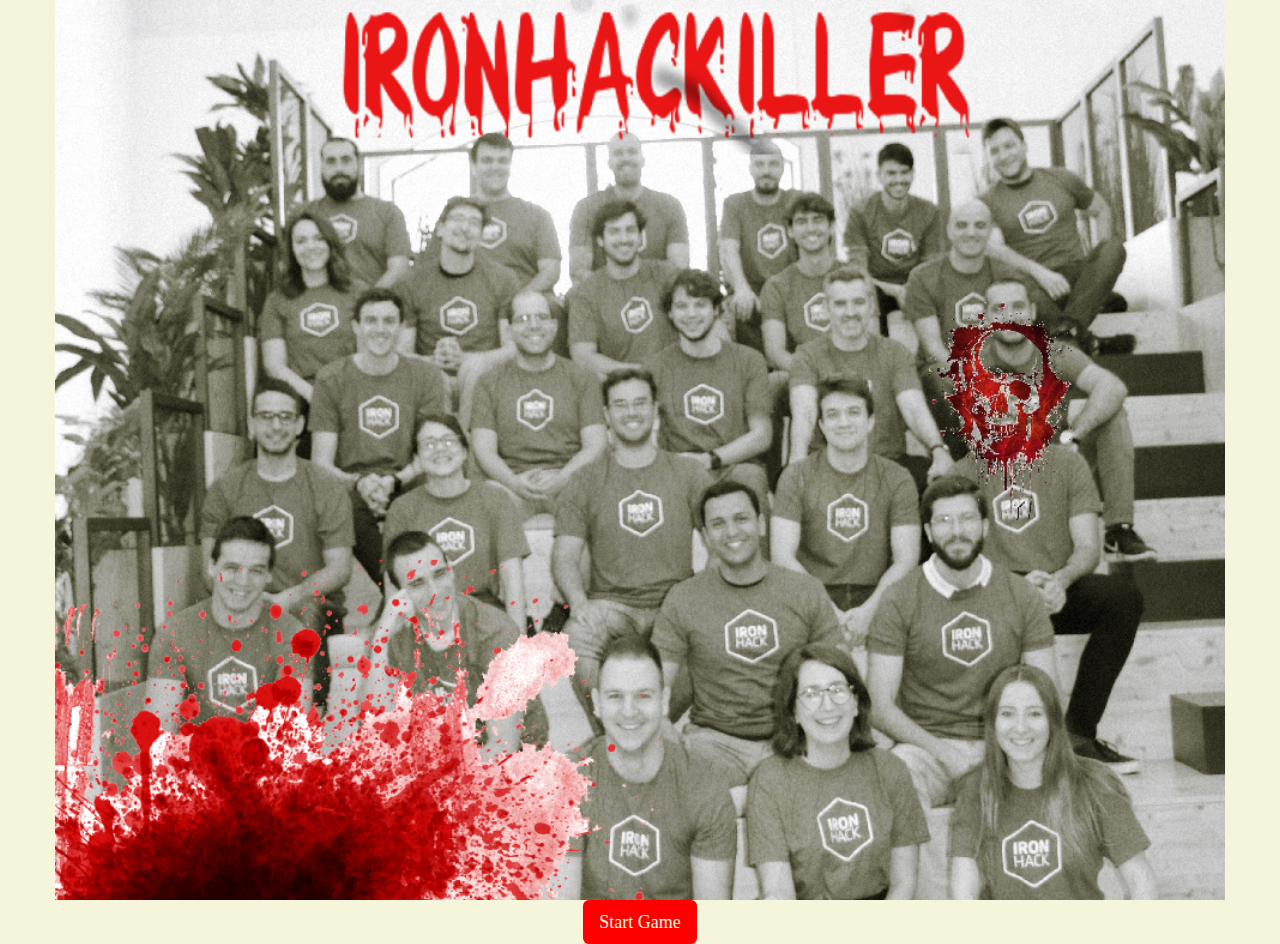
<file: index.html>
<!DOCTYPE html>
<html lang="en">
<head>
  <meta charset="UTF-8">
  <meta name="viewport" content="width=device-width, initial-scale=1.0">
  <meta http-equiv="X-UA-Compatible" content="ie=edge">
  <script type="text/javascript" src="js/mines.js"></script>
  <script type="text/javascript" src="js/background.js"></script>
  <script type="text/javascript" src="js/bullet.js"></script>
  <script type="text/javascript" src="js/person.js"></script>
  <script type="text/javascript" src="js/player.js"></script>
  <script type="text/javascript" src="js/game.js"></script>
  <script type="text/javascript" src="js/index.js"></script>
  <link rel="stylesheet" href="https://maxcdn.bootstrapcdn.com/bootstrap/3.3.7/css/bootstrap.min.css" integrity="sha384-BVYiiSIFeK1dGmJRAkycuHAHRg32OmUcww7on3RYdg4Va+PmSTsz/K68vbdEjh4u" crossorigin="anonymous">
  <link rel="stylesheet" href="css/style.css">
  <script src="https://code.jquery.com/jquery-3.3.1.min.js" integrity="sha256-FgpCb/KJQlLNfOu91ta32o/NMZxltwRo8QtmkMRdAu8="
    crossorigin="anonymous"></script>
  <title>My Game</title>
</head>
<body>
  <div class ="container">   
        <div id="fondo" class="row imagen img"></div>
        <div class="row">
          <canvas id="my-canvas" width="800" height="800" ></canvas>
        </div>
        <div class="row">
          <button id="start-button" class="btn btn-primary btn-lg">Start Game</button>
        </div>      
    </div>
</body>
</html>
</file>
<file: css/style.css>
body {
  background-color: beige;
}

#start-button {
  background-color: red;
  font-family: 'Creepster', cursive; 
  color: beige;
  border: 1px red;  
}
.container {
  text-align: center; 
}
#my-canvas {

  display: none;
}

.imagen {

  background-image: url(../img/fondo.png);
  background-repeat: no-repeat;
  background-size: cover;
  height: 900px;  
}
</file>
